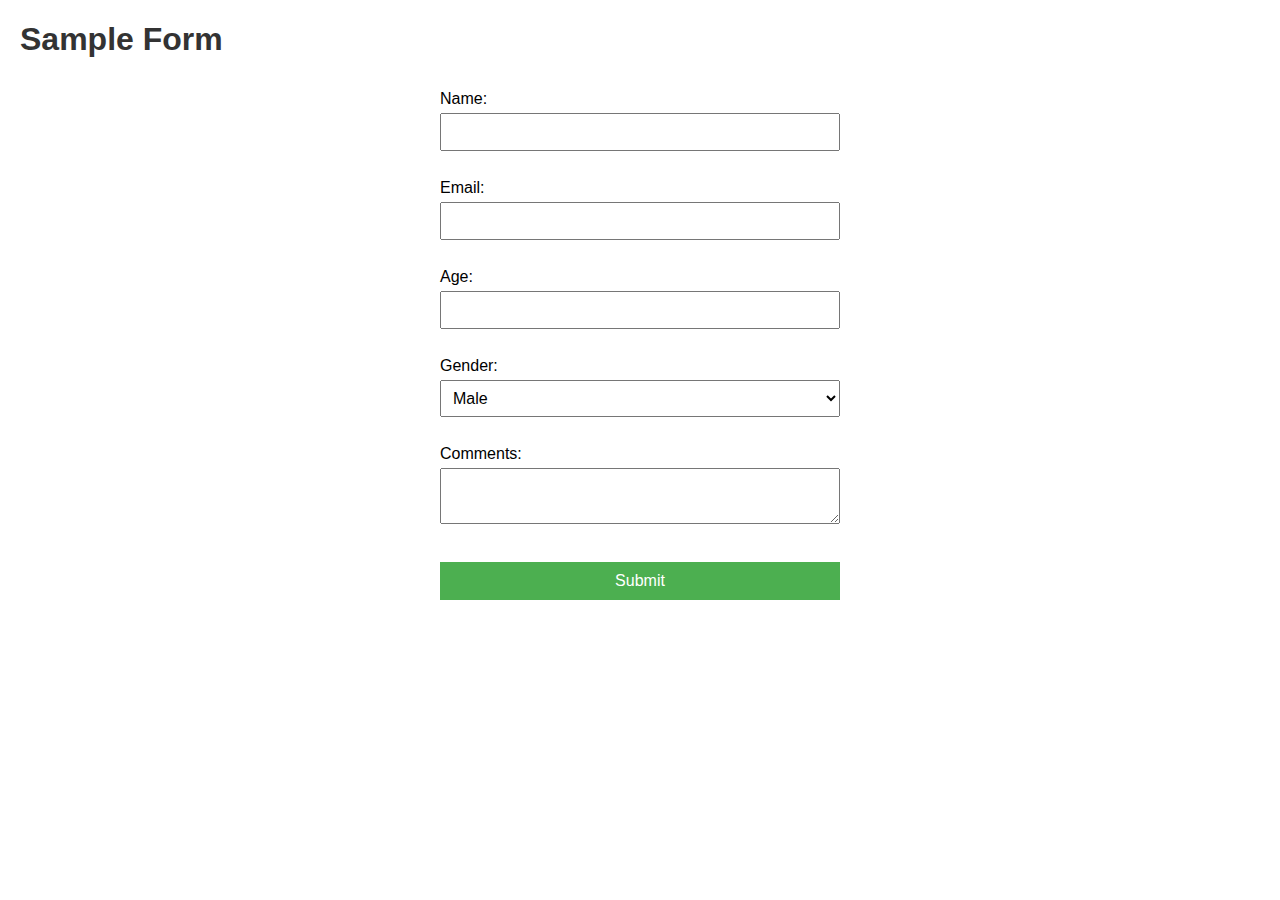
<file: Index.html>
<!DOCTYPE html>
<html lang="en">
<head>
    <meta charset="UTF-8">
    <meta name="viewport" content="width=device-width, initial-scale=1.0">
    <meta name="author" content="Leo">
    <title>HTML Form with CSS</title>
    <link rel="stylesheet" href="CSS/styles.css">
</head>
<body>
    <h1>Sample Form</h1>
    <form id="sampleForm" onsubmit="handleSubmit(event)">
        <label for="name">Name:</label>
        <input type="text" id="name" name="name" required><br>

        <label for="email">Email:</label>
        <input type="email" id="email" name="email" required><br>

        <label for="age">Age:</label>
        <input type="number" id="age" name="age" required><br>

        <label for="gender">Gender:</label>
        <select id="gender" name="gender" required>
            <option value="male">Male</option>
            <option value="female">Female</option>
            <option value="other">Other</option>
        </select><br>

        <label for="comments">Comments:</label>
        <textarea id="comments" name="comments"></textarea><br>

        <input type="submit" value="Submit">
    </form>
    <script src="script.js"></script>
</body>
</html>
</file>
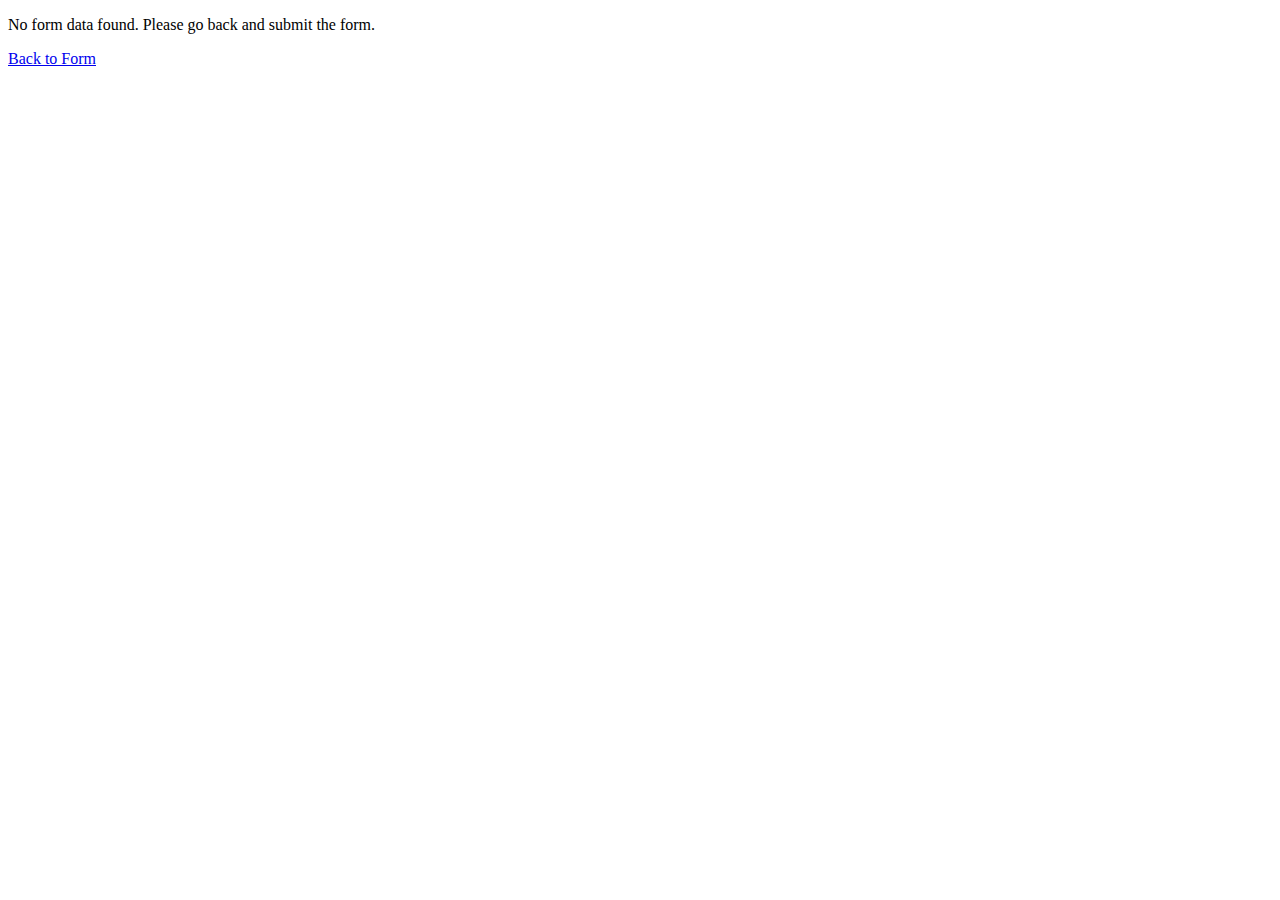
<file: results.html>
<!DOCTYPE html>
<html lang="en">
<head>
    <meta charset="UTF-8">
    <meta name="viewport" content="width=device-width, initial-scale=1.0">
    <meta name="author" content="Leo">
    <title>Form Results</title>
</head>
<body>
    <h1>Form Results</h1>
    <p>Name: <span id="name"></span></p>
    <p>Email: <span id="email"></span></p>
    <p>Age: <span id="age"></span></p>
    <p>Gender: <span id="gender"></span></p>
    <p>Comments: <span id="comments"></span></p>
    <a href="index.html">Back to Form</a>
    <script>
        // Get stored data from localStorage
        const data = JSON.parse(localStorage.getItem('formData'));

        // Check if data exists
        if (data) {
            // Display data
            document.getElementById('name').textContent = data.name;
            document.getElementById('email').textContent = data.email;
            document.getElementById('age').textContent = data.age;
            document.getElementById('gender').textContent = data.gender;
            document.getElementById('comments').textContent = data.comments;
        } else {
            // Handle case where no data is found
            document.body.innerHTML = '<p>No form data found. Please go back and submit the form.</p><a href="index.html">Back to Form</a>';
        }
    </script>
</body>
</html>
</file>
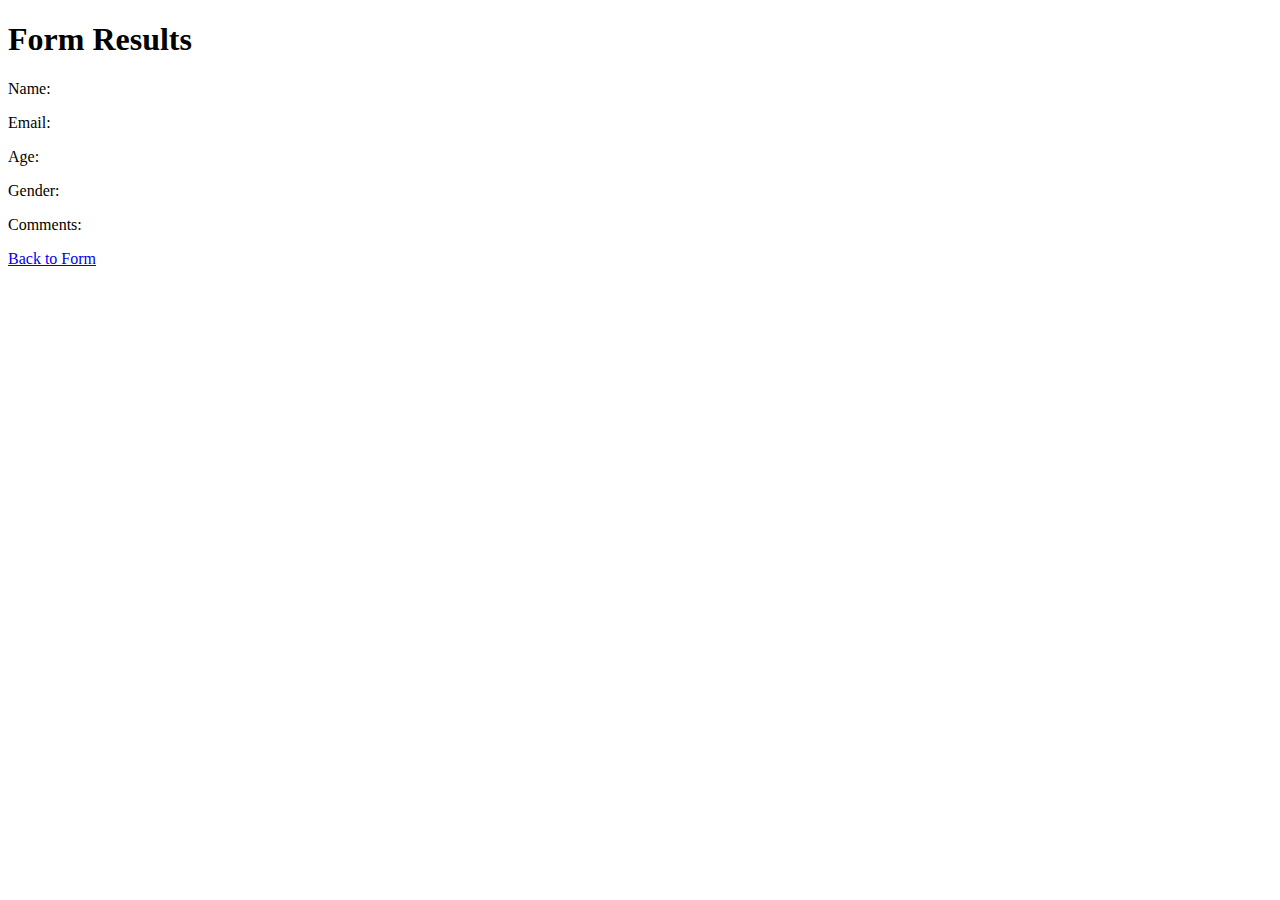
<file: HTML/resuslts.html>
<!DOCTYPE html>
<html lang="en">
<head>
    <meta charset="UTF-8">
    <meta name="viewport" content="width=device-width, initial-scale=1.0">
    <meta name="author" content="Leo">
    <title>Form Results</title>
</head>
<body>
    <h1>Form Results</h1>
    <p>Name: <!-- Display user input here --></p>
    <p>Email: <!-- Display user input here --></p>
    <p>Age: <!-- Display user input here --></p>
    <p>Gender: <!-- Display user input here --></p>
    <p>Comments: <!-- Display user input here --></p>
    <a href="index.html">Back to Form</a>
</body>
</html>
</file>
<file: CSS/styles.css>
/* Basic styles for the body */
body {
    font-family: Arial, sans-serif;
    margin: 20px;
}

/* Style for the heading */
h1 {
    color: #333;
}

/* Style for the form */
form {
    display: flex;
    flex-direction: column;
    max-width: 400px;
    margin: auto;
}

/* Style for the labels */
label {
    margin-top: 10px;
}

/* Style for the input fields */
input, select, textarea {
    margin-top: 5px;
    padding: 8px;
    font-size: 16px;
}

/* Style for the submit button */
input[type="submit"] {
    margin-top: 20px;
    padding: 10px;
    background-color: #4CAF50;
    color: white;
    border: none;
    cursor: pointer;
}

/* Hover effect for the submit button */
input[type="submit"]:hover {
    background-color: #45a049;
}
</file>
